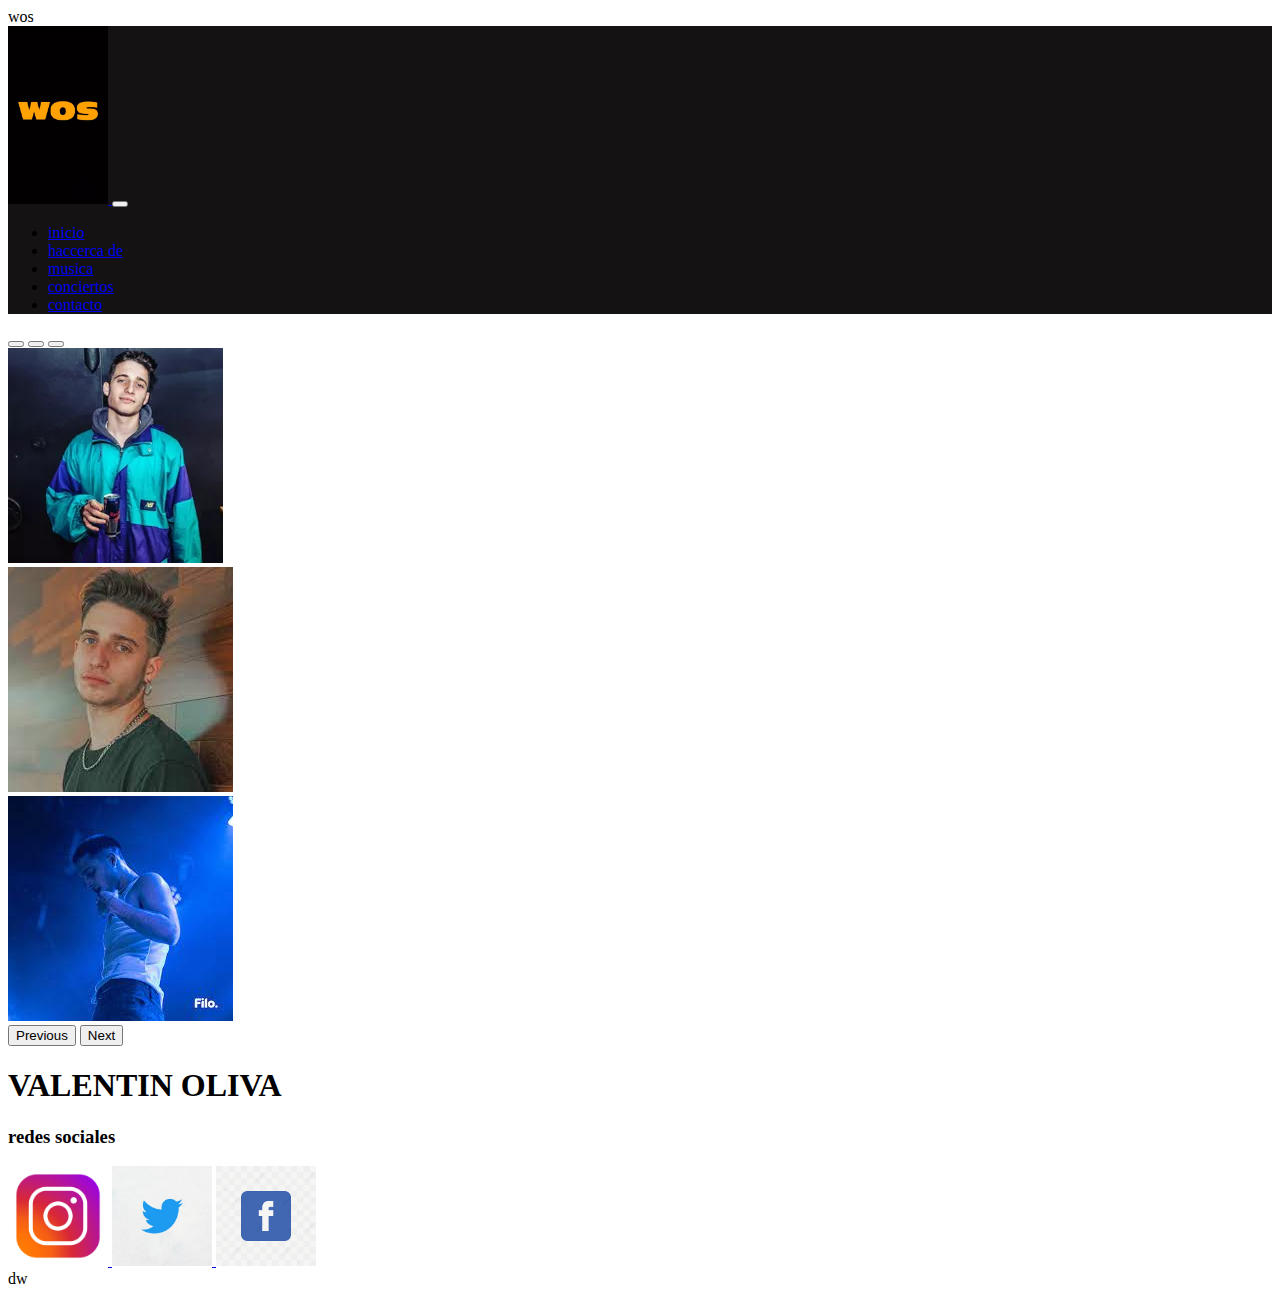
<file: index2.html>
<!doctype html>
<html lang="en">
  <head>
    <!-- Required meta tags -->
    <meta charset="utf-8">
    <meta name="viewport" content="width=device-width, initial-scale=1">

    <!-- Bootstrap CSS -->
    <link href="https://cdn.jsdelivr.net/npm/bootstrap@5.0.2/dist/css/bootstrap.min.css" rel="stylesheet" integrity="sha384-EVSTQN3/azprG1Anm3QDgpJLIm9Nao0Yz1ztcQTwFspd3yD65VohhpuuCOmLASjC" crossorigin="anonymous">

    <link rel="shortcut icon " href=" img/icono.jpg">
  <link rel="stylesheet" href="css/style2.css">

    <title>paina de wos</title>
  </head>
  <body>
    <div class="text-center">
    wos
  </div>
    <nav class="navbar navbar-expand-md navbar-light  background_nav sticky-top botonera" >
  <div class="container-fluid">
    <a class="navbar-brand" href="index2.html">
      <img src=" img/logodewos.jpg"  alt="logo de wos " >
    </a>
    <button class="navbar-toggler" type="button" data-bs-toggle="collapse" data-bs-target="#navbarSupportedContent" aria-controls="navbarSupportedContent" aria-expanded="false" aria-label="Toggle navigation">
      <span class="navbar-toggler-icon"></span>
    </button>
    <div class="collapse navbar-collapse" id="navbarSupportedContent">

      <ul class="navbar-nav me-auto mb-2 mb-lg-0">
          <li class="nav-item">
           <a class="nav-link " aria-current="page" href="index2.html">inicio</a>
          </li>

        <li class="nav-item">
          <a class="nav-link" href="#">haccerca de</a>
        </li>

         <li class="nav-item">
          <a class="nav-link" href="views/musica2.html">musica</a>
        </li>
        
         <li class="nav-item">
          <a class="nav-link" href="#">conciertos</a>
        </li>
        
         <li class="nav-item">
          <a class="nav-link" href="#">contacto</a>
        </li>
        
      </ul>
     
    </div>
  </div>
</nav>


      <div id="carouselExampleIndicators" class="carousel slide" data-bs-ride="carousel">
  <div class="carousel-indicators">
    <button type="button" data-bs-target="#carouselExampleIndicators" data-bs-slide-to="0" class="active" aria-current="true" aria-label="Slide 1"></button>
    <button type="button" data-bs-target="#carouselExampleIndicators" data-bs-slide-to="1" aria-label="Slide 2"></button>
    <button type="button" data-bs-target="#carouselExampleIndicators" data-bs-slide-to="2" aria-label="Slide 3"></button>
  </div>
  <div class="carousel-inner">
    <div class="carousel-item active">
      <img src="img/header.jpg" class="d-block w-100" alt="foto de wos">
    </div>
    <div class="carousel-item">
      <img src=" img/header2.jpg " class="d-block w-100" alt="foto de wos 2">
    </div>
    <div class="carousel-item">
      <img src=" img/header3.jpg " class="d-block w-100" alt="foto de wos 3">
    </div>
  </div>
  <button class="carousel-control-prev" type="button" data-bs-target="#carouselExampleIndicators" data-bs-slide="prev">
    <span class="carousel-control-prev-icon" aria-hidden="true"></span>
    <span class="visually-hidden">Previous</span>
  </button>
  <button class="carousel-control-next" type="button" data-bs-target="#carouselExampleIndicators" data-bs-slide="next">
    <span class="carousel-control-next-icon" aria-hidden="true"></span>
    <span class="visually-hidden">Next</span>
  </button>
</div>
    
      <div> <h1> VALENTIN OLIVA </h1> </div>

      
      <footer> 

       
                     <p><h3>redes sociales </h3></p> 


                     <div >

                      <a href=" https://www.instagram.com/wos.ds3/"target="_blank">
                    <img src="img/logoinsta.png " width="100" height="100" alt="logo de instagram" >
                    </a>


                    <a href=" https://twitter.com/wosistas " target="_blank">
                    <img src="img/logotwitter.jpg"  width="100" height="100" alt="logo de twitter" >
                    </a>

                     <a href=" https://www.facebook.com/Wos.DS3  " target="_blank" >
                   <img src="img/logofacebook.png"  width="100"  height="100"  alt="logo de facebook" >
                   </a>
                       

                     </div>
  dw
      </footer>


    <script src="https://cdn.jsdelivr.net/npm/bootstrap@5.0.2/dist/js/bootstrap.bundle.min.js" integrity="sha384-MrcW6ZMFYlzcLA8Nl+NtUVF0sA7MsXsP1UyJoMp4YLEuNSfAP+JcXn/tWtIaxVXM" crossorigin="anonymous"></script>

  </body>
</html>
</file>
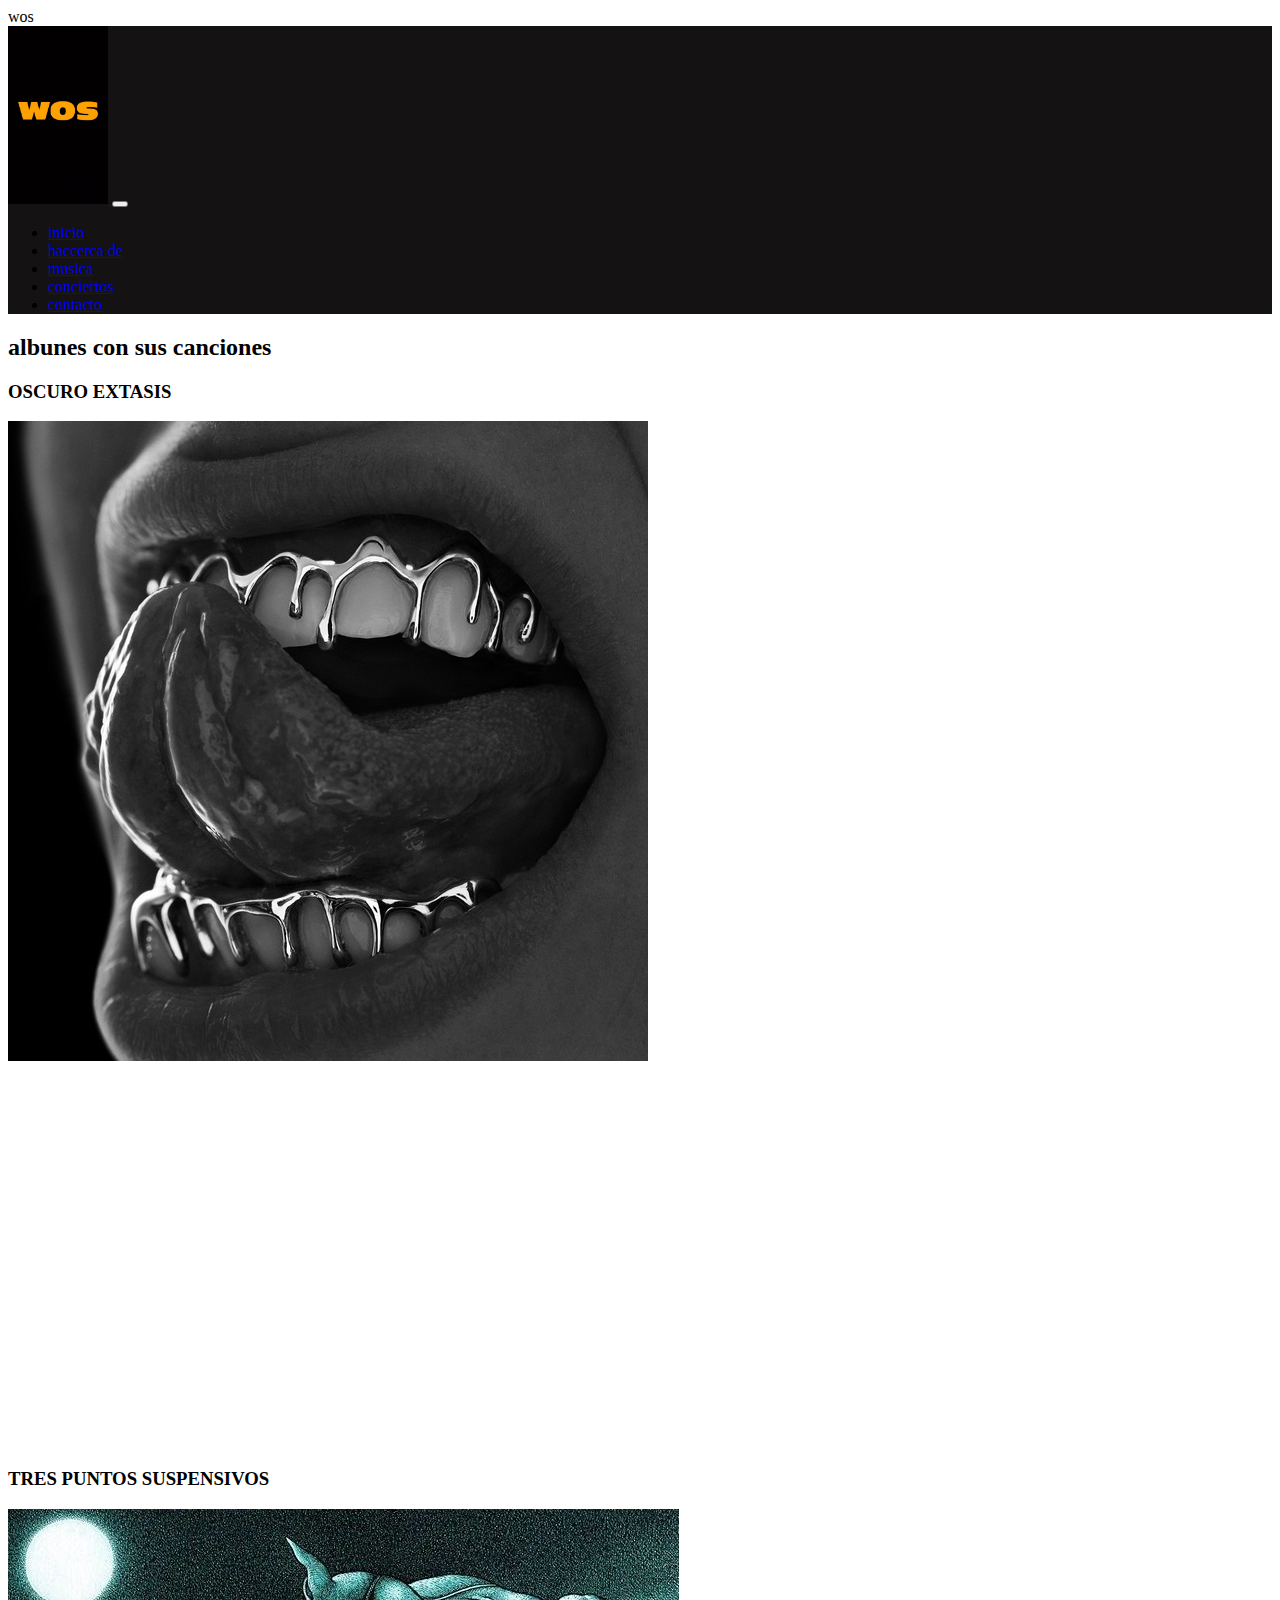
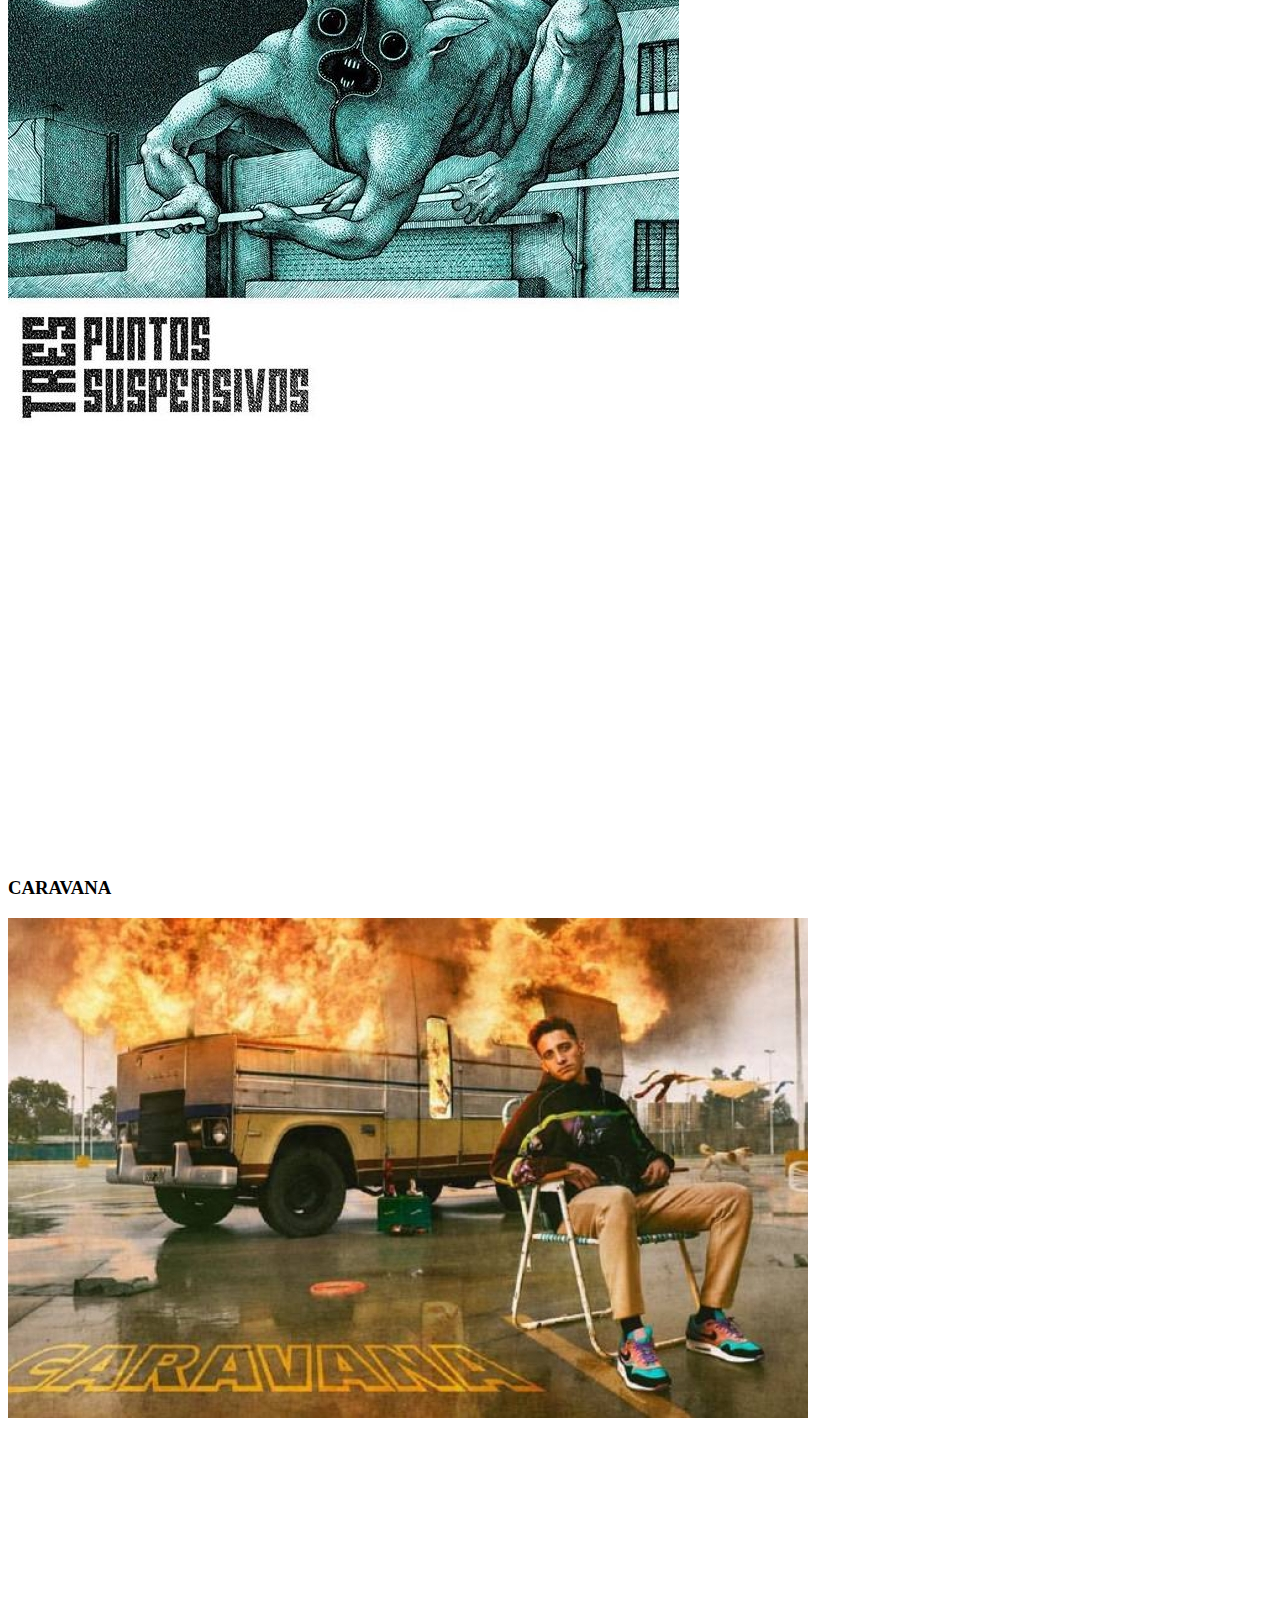
<file: views/musica2.html>
<!doctype html>
<html lang="en">
  <head>
    <!-- Required meta tags -->
    <meta charset="utf-8">
    <meta name="viewport" content="width=device-width, initial-scale=1">

    <!-- Bootstrap CSS -->
    <link href="https://cdn.jsdelivr.net/npm/bootstrap@5.0.2/dist/css/bootstrap.min.css" rel="stylesheet" integrity="sha384-EVSTQN3/azprG1Anm3QDgpJLIm9Nao0Yz1ztcQTwFspd3yD65VohhpuuCOmLASjC" crossorigin="anonymous">

    <link rel="shortcut icon " href=" ../img/icono.jpg">
  <link rel="stylesheet" href=" ../css/style2.css">

    <title>paina de wos</title>
  </head>
  <body>
    <div class="text-center">
    wos
  </div>
    <nav class="navbar navbar-expand-md navbar-light  background_nav sticky-top botonera" >
  <div class="container-fluid">
    <a class="navbar-brand" href="../index2.html">
      <img src=" ../img/logodewos.jpg"  alt="logo de wos " >
    </a>
    <button class="navbar-toggler" type="button" data-bs-toggle="collapse" data-bs-target="#navbarSupportedContent" aria-controls="navbarSupportedContent" aria-expanded="false" aria-label="Toggle navigation">
      <span class="navbar-toggler-icon"></span>
    </button>
    <div class="collapse navbar-collapse" id="navbarSupportedContent">

      <ul class="navbar-nav me-auto mb-2 mb-lg-0">
          <li class="nav-item">
           <a class="nav-link " aria-current="page" href="../index2.html ">inicio</a>
          </li>

        <li class="nav-item">
          <a class="nav-link" href="#">haccerca de</a>
        </li>

         <li class="nav-item">
          <a class="nav-link" href="musica2.html ">musica</a>
        </li>
        
         <li class="nav-item">
          <a class="nav-link" href="#">conciertos</a>
        </li>
        
         <li class="nav-item">
          <a class="nav-link" href="#">contacto</a>
        </li>
        
      </ul>
     
    </div>
  </div>
</nav>

 <main>
   <section class="py-3">
     <div class="container-fluid">
       <h2>albunes con sus canciones</h2>
     </div>
     <div class="row">
       <article class="col-sm-12 col-lg-4">
         
           <h3> OSCURO EXTASIS </h3>  

              <img src=" ../img/oscuro.jpg "    alt="album oscuro extasis"> 

             <iframe style="border-radius:12px" src="https://open.spotify.com/embed/album/0fYhjxeRFdXp6s8R9hUXKt?utm_source=generator" width="100%" height="380" frameBorder="0" allowfullscreen="" allow="autoplay; clipboard-write; encrypted-media; fullscreen; picture-in-picture"></iframe>

       </article>




         <article class="col-sm-12 col-lg-4">
         
          
       <h3> TRES PUNTOS SUSPENSIVOS</h3>  

                      <img src="../img/tres-puntos-suspensivos.jpg"     alt=" album tres puntos suspensivos">  

                 <iframe style="border-radius:12px" src="https://open.spotify.com/embed/album/3uogbVO1vXh4OZ7FQpnmuJ?utm_source=generator" width="100%" height="380" frameBorder="0" allowfullscreen="" allow="autoplay; clipboard-write; encrypted-media; fullscreen; picture-in-picture"></iframe>


       </article>




        <article class="col-sm-12 col-lg-4">
         
           
       
         <h3> CARAVANA </h3>    

                   <img src=" ../img/caravana33.jpg" alt="album caravana">   
             
                <iframe style="border-radius:12px" src="https://open.spotify.com/embed/album/7L6gLnSJBTU0tOneX0Ol91?utm_source=generator" width="100%" height="380" frameBorder="0" allowfullscreen="" allow="autoplay; clipboard-write; encrypted-media; fullscreen; picture-in-picture"></iframe> 

       </article>

     </div>
   </section>
 </main>

    <script src="https://cdn.jsdelivr.net/npm/bootstrap@5.0.2/dist/js/bootstrap.bundle.min.js" integrity="sha384-MrcW6ZMFYlzcLA8Nl+NtUVF0sA7MsXsP1UyJoMp4YLEuNSfAP+JcXn/tWtIaxVXM" crossorigin="anonymous"></script>

  </body>
</html>
</file>
<file: css/style2.css>
.background_nav { background-color: #141212   }

.botonera img { width: 100px
             
              }
</file>
